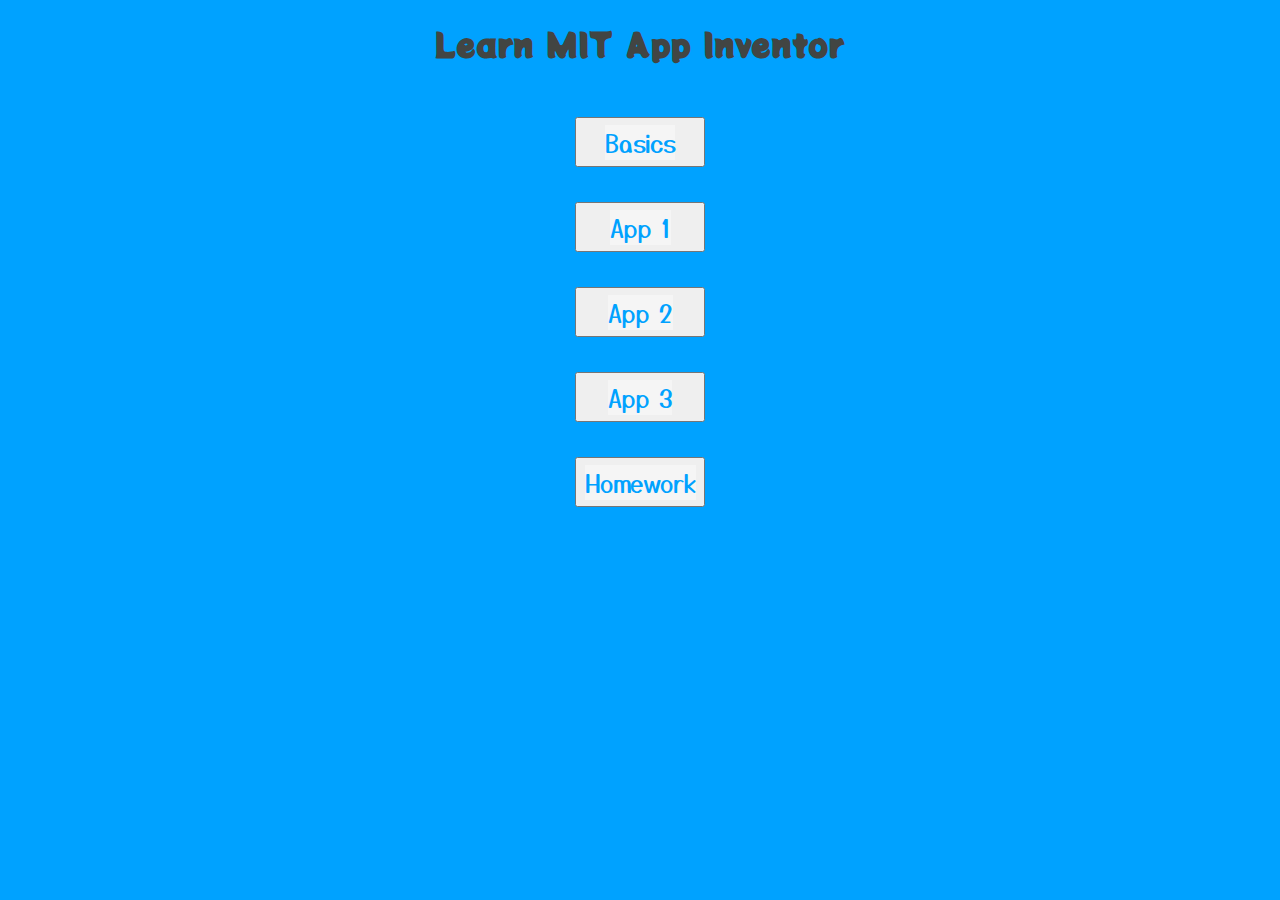
<file: index.html>
<!DOCTYPE html>
<html>
<head>
	<title>Mit App Inventer Quiz</title>
	<meta charset="UTF-8">
    <meta name="viewport" content="width=device-width, initial-scale=1.0">
	<link rel="stylesheet" type="text/css" href="Mit-App-Inventer-Quiz.css">
	<link rel="preconnect" href="https://fonts.gstatic.com">
    <link href="https://fonts.googleapis.com/css2?family=Yusei+Magic&display=swap" rel="stylesheet">
    <link href="https://fonts.googleapis.com/css2?family=Potta+One&display=swap" rel="stylesheet">
</head>
<body>

	<h1 class="Heading">Learn MIT App Inventor</h1>
	<center><button class="btn-quiz"><a href="basics.html">Basics</a></button><br>
	<button class="btn-quiz"><a href="app1.html">App 1</a></button><br>
	<button class="btn-quiz"><a href="app2.html">App 2</a></button><br>
	<button class="btn-quiz"><a href="app3.html">App 3</a></button><br>
  <button class="btn-quiz"><a href="homework.html">Homework</a></button></center>

</body>
</html>
</file>
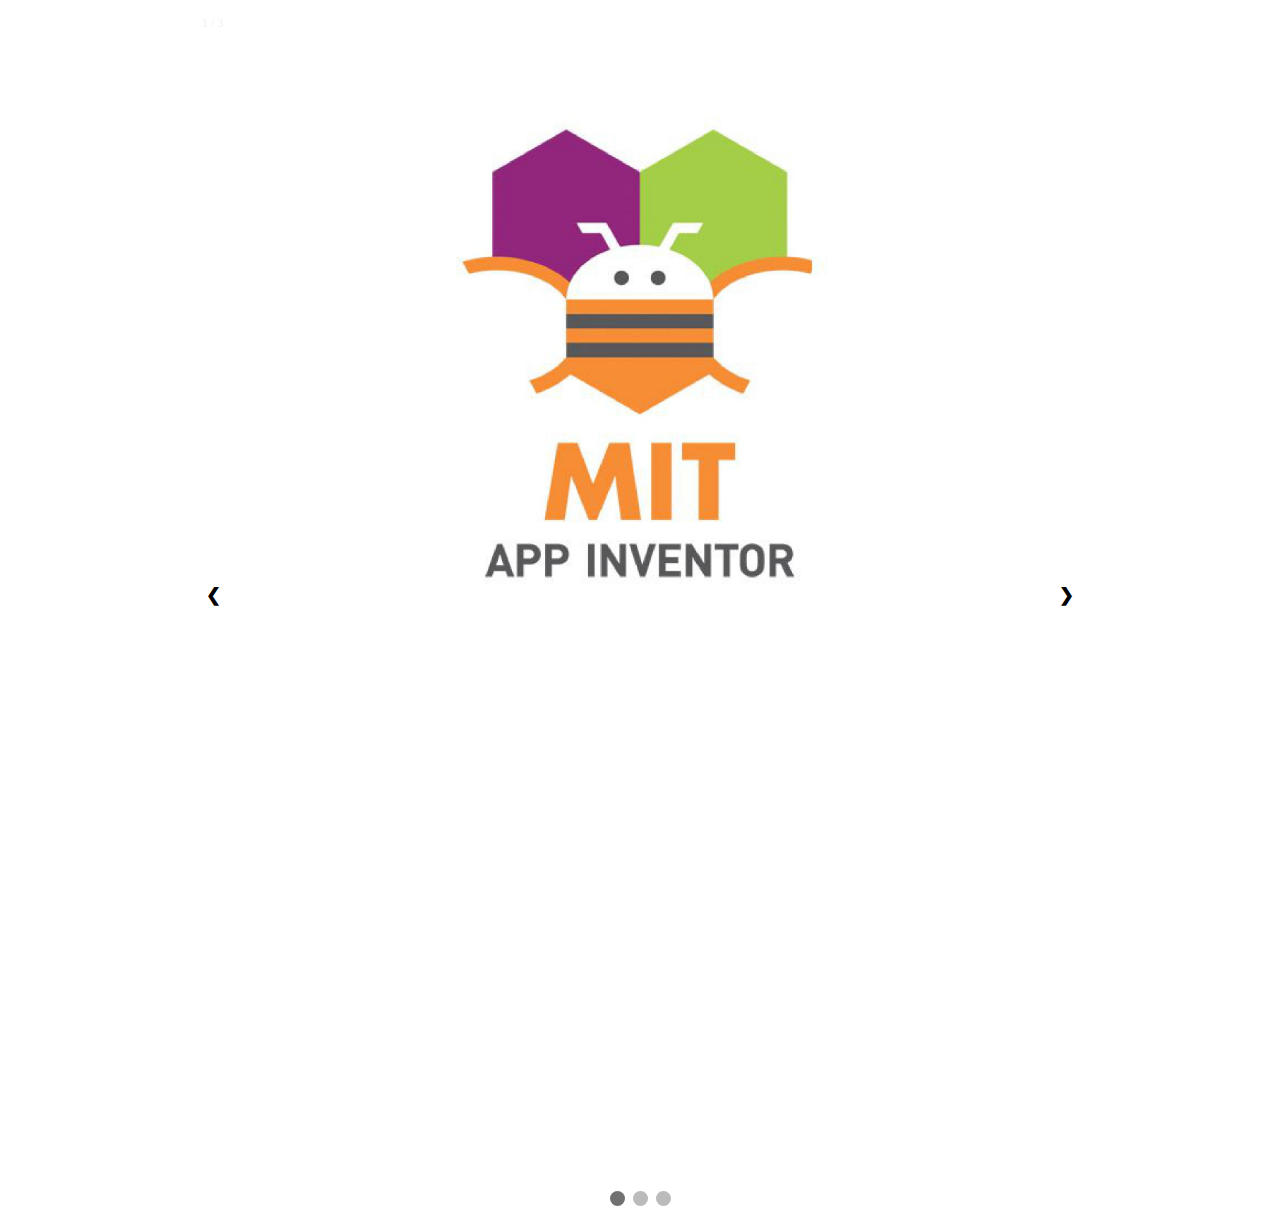
<file: app1.html>
<!DOCTYPE html>
<html>
<head>
<title>Basics of Mit Inventer</title>
<meta name="viewport" content="width=device-width, initial-scale=1">
<link rel="stylesheet" href="https://cdnjs.cloudflare.com/ajax/libs/font-awesome/4.7.0/css/font-awesome.min.css">
<link rel="preconnect" href="https://fonts.gstatic.com">
<link href="https://fonts.googleapis.com/css2?family=Pirata+One&family=Sigmar+One&display=swap" rel="stylesheet">
<link href="https://fonts.googleapis.com/css2?family=East+Sea+Dokdo&display=swap" rel="stylesheet">
<link href="https://fonts.googleapis.com/css2?family=Mukta:wght@500&display=swap" rel="stylesheet">
<link rel="stylesheet" type="text/css" href="style.css">

</head>
<body>

<!-- Banner -->

<div class="slideshow-container">

<div class="mySlides fade">
  <div class="numbertext">1 / 3</div>
  <img src="0001.jpg" style="width:100%">
</div>

<div class="mySlides fade">
  <div class="numbertext">2 / 3</div>
  <img src="0004.jpg" style="width:100%">
</div>

<div class="mySlides fade">
  <div class="numbertext">3 / 3</div>
  <img src="0005.jpg" style="width:100%">
</div>

<a class="prev" onclick="plusSlides(-1)">&#10094;</a>
<a class="next" onclick="plusSlides(1)">&#10095;</a>

</div>
<br>

<div style="text-align:center">
  <span class="dot" onclick="currentSlide(1)"></span> 
  <span class="dot" onclick="currentSlide(2)"></span> 
  <span class="dot" onclick="currentSlide(3)"></span> 
</div>

<script>
var slideIndex = 1;
showSlides(slideIndex);

function plusSlides(n) {
  showSlides(slideIndex += n);
}

function currentSlide(n) {
  showSlides(slideIndex = n);
}

function showSlides(n) {
  var i;
  var slides = document.getElementsByClassName("mySlides");
  var dots = document.getElementsByClassName("dot");
  if (n > slides.length) {slideIndex = 1}    
  if (n < 1) {slideIndex = slides.length}
  for (i = 0; i < slides.length; i++) {
      slides[i].style.display = "none";  
  }
  for (i = 0; i < dots.length; i++) {
      dots[i].className = dots[i].className.replace(" active", "");
  }
  slides[slideIndex-1].style.display = "block";  
  dots[slideIndex-1].className += " active";
}
</script> 

<script>
function myFunction() {
  var x = document.getElementById("myTopnav");
  if (x.className === "topnav") {
    x.className += " responsive";
  } else {
    x.className = "topnav";
  }
}
</script>

</body>
</html>
</file>
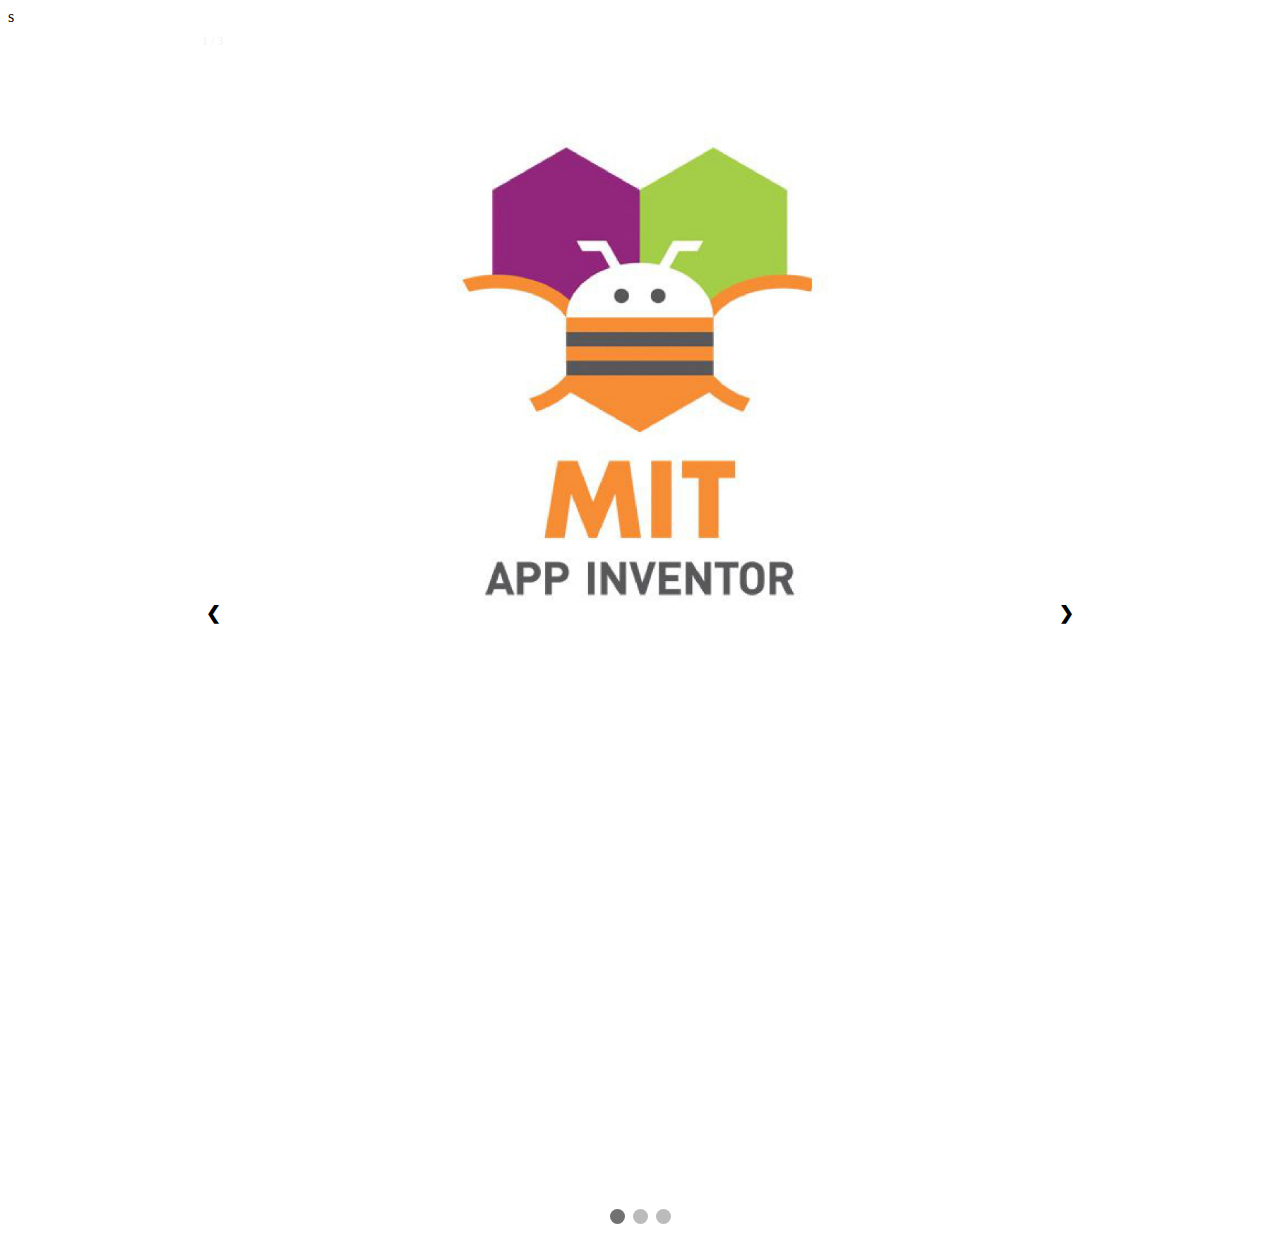
<file: app2.html>
s<!DOCTYPE html>
<html>
<head>
<title>Basics of Mit Inventer</title>
<meta name="viewport" content="width=device-width, initial-scale=1">
<link rel="stylesheet" href="https://cdnjs.cloudflare.com/ajax/libs/font-awesome/4.7.0/css/font-awesome.min.css">
<link rel="preconnect" href="https://fonts.gstatic.com">
<link href="https://fonts.googleapis.com/css2?family=Pirata+One&family=Sigmar+One&display=swap" rel="stylesheet">
<link href="https://fonts.googleapis.com/css2?family=East+Sea+Dokdo&display=swap" rel="stylesheet">
<link href="https://fonts.googleapis.com/css2?family=Mukta:wght@500&display=swap" rel="stylesheet">
<link rel="stylesheet" type="text/css" href="style.css">

</head>
<body>

<!-- Banner -->

<div class="slideshow-container">

<div class="mySlides fade">
  <div class="numbertext">1 / 3</div>
  <img src="0001.jpg" style="width:100%">

</div>

<div class="mySlides fade">
  <div class="numbertext">2 / 3</div>
  <img src="0006.jpg" style="width:100%">

</div>
<div class="mySlides fade">
  <div class="numbertext">3 / 3</div>
  <img src="0010.jpg" style="width:100%">

</div>



<a class="prev" onclick="plusSlides(-1)">&#10094;</a>
<a class="next" onclick="plusSlides(1)">&#10095;</a>

</div>
<br>

<div style="text-align:center">
  <span class="dot" onclick="currentSlide(1)"></span> 
  <span class="dot" onclick="currentSlide(2)"></span> 
  <span class="dot" onclick="currentSlide(3)"></span> 
</div>

<script>
var slideIndex = 1;
showSlides(slideIndex);

function plusSlides(n) {
  showSlides(slideIndex += n);
}

function currentSlide(n) {
  showSlides(slideIndex = n);
}

function showSlides(n) {
  var i;
  var slides = document.getElementsByClassName("mySlides");
  var dots = document.getElementsByClassName("dot");
  if (n > slides.length) {slideIndex = 1}    
  if (n < 1) {slideIndex = slides.length}
  for (i = 0; i < slides.length; i++) {
      slides[i].style.display = "none";  
  }
  for (i = 0; i < dots.length; i++) {
      dots[i].className = dots[i].className.replace(" active", "");
  }
  slides[slideIndex-1].style.display = "block";  
  dots[slideIndex-1].className += " active";
}
</script> 

<script>
function myFunction() {
  var x = document.getElementById("myTopnav");
  if (x.className === "topnav") {
    x.className += " responsive";
  } else {
    x.className = "topnav";
  }
}
</script>

</body>
</html>
</file>
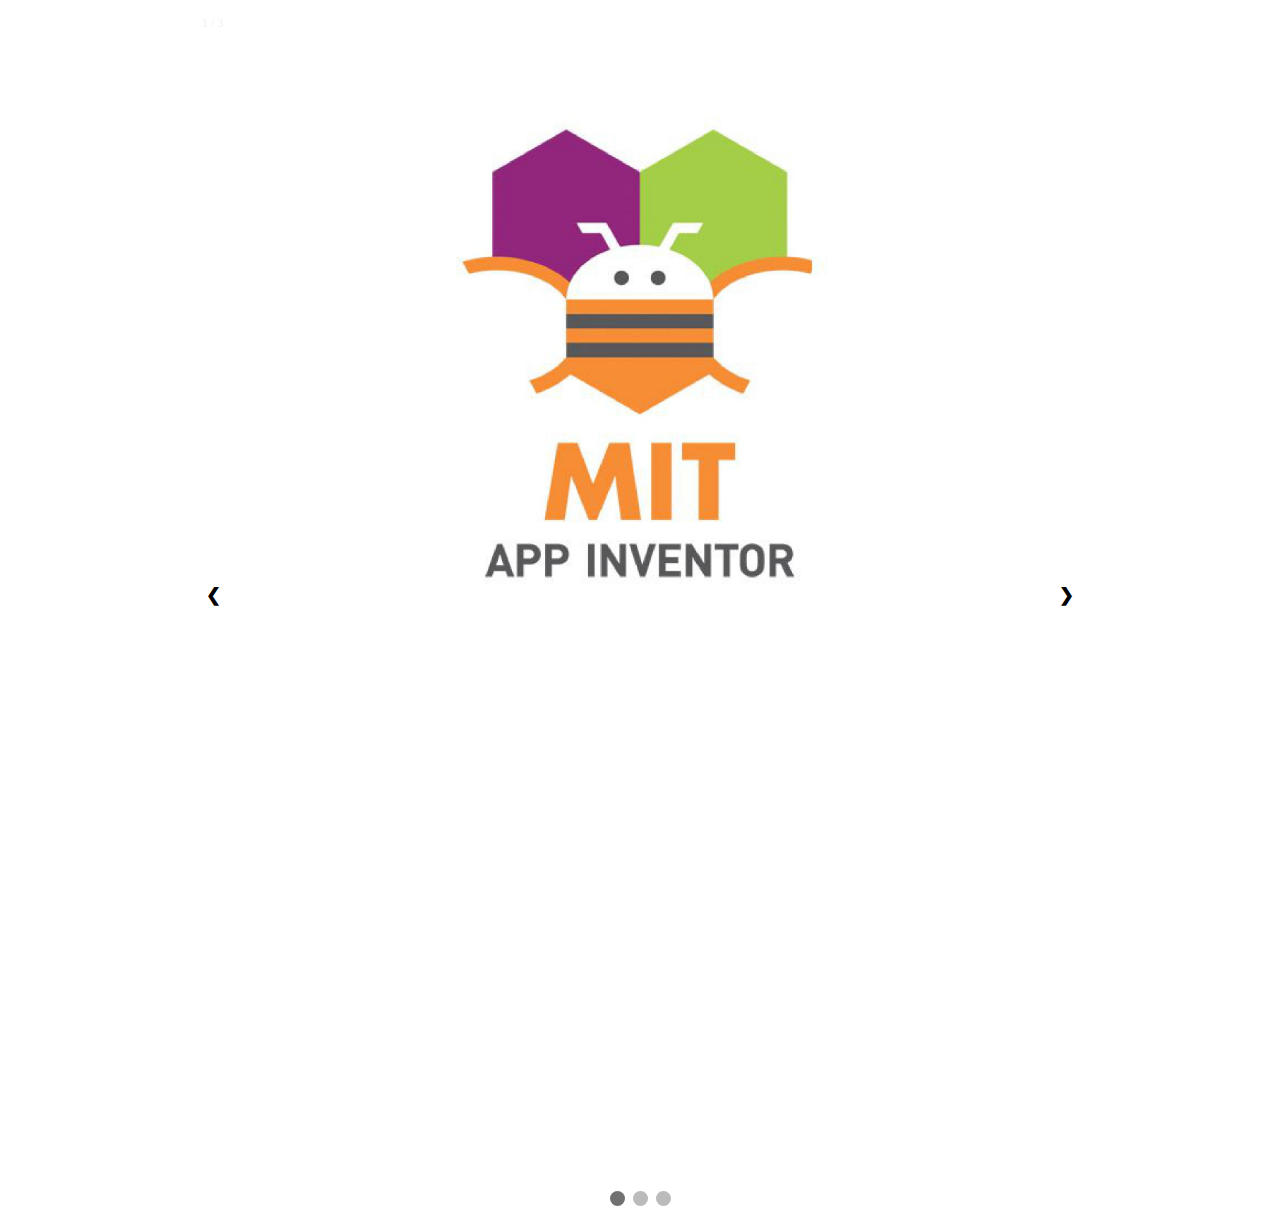
<file: app3.html>
<!DOCTYPE html>
<html>
<head>
<title>Basics of Mit Inventer</title>
<meta name="viewport" content="width=device-width, initial-scale=1">
<link rel="stylesheet" href="https://cdnjs.cloudflare.com/ajax/libs/font-awesome/4.7.0/css/font-awesome.min.css">
<link rel="preconnect" href="https://fonts.gstatic.com">
<link href="https://fonts.googleapis.com/css2?family=Pirata+One&family=Sigmar+One&display=swap" rel="stylesheet">
<link href="https://fonts.googleapis.com/css2?family=East+Sea+Dokdo&display=swap" rel="stylesheet">
<link href="https://fonts.googleapis.com/css2?family=Mukta:wght@500&display=swap" rel="stylesheet">
<link rel="stylesheet" type="text/css" href="style.css">

</head>
<body>

<!-- Banner -->

<div class="slideshow-container">

<div class="mySlides fade">
  <div class="numbertext">1 / 3</div>
  <img src="0001.jpg" style="width:100%">

</div>

<div class="mySlides fade">
  <div class="numbertext">2 / 3</div>
  <img src="0007.jpg" style="width:100%">
</div>
<div class="mySlides fade">
  <div class="numbertext">3 / 3</div>
  <img src="0010.jpg" style="width:100%">
</div>


<a class="prev" onclick="plusSlides(-1)">&#10094;</a>
<a class="next" onclick="plusSlides(1)">&#10095;</a>

</div>
<br>

<div style="text-align:center">
  <span class="dot" onclick="currentSlide(1)"></span> 
  <span class="dot" onclick="currentSlide(2)"></span> 
  <span class="dot" onclick="currentSlide(3)"></span> 
</div>

<script>
var slideIndex = 1;
showSlides(slideIndex);

function plusSlides(n) {
  showSlides(slideIndex += n);
}

function currentSlide(n) {
  showSlides(slideIndex = n);
}

function showSlides(n) {
  var i;
  var slides = document.getElementsByClassName("mySlides");
  var dots = document.getElementsByClassName("dot");
  if (n > slides.length) {slideIndex = 1}    
  if (n < 1) {slideIndex = slides.length}
  for (i = 0; i < slides.length; i++) {
      slides[i].style.display = "none";  
  }
  for (i = 0; i < dots.length; i++) {
      dots[i].className = dots[i].className.replace(" active", "");
  }
  slides[slideIndex-1].style.display = "block";  
  dots[slideIndex-1].className += " active";
}
</script> 

<script>
function myFunction() {
  var x = document.getElementById("myTopnav");
  if (x.className === "topnav") {
    x.className += " responsive";
  } else {
    x.className = "topnav";
  }
}
</script>

</body>
</html>
</file>
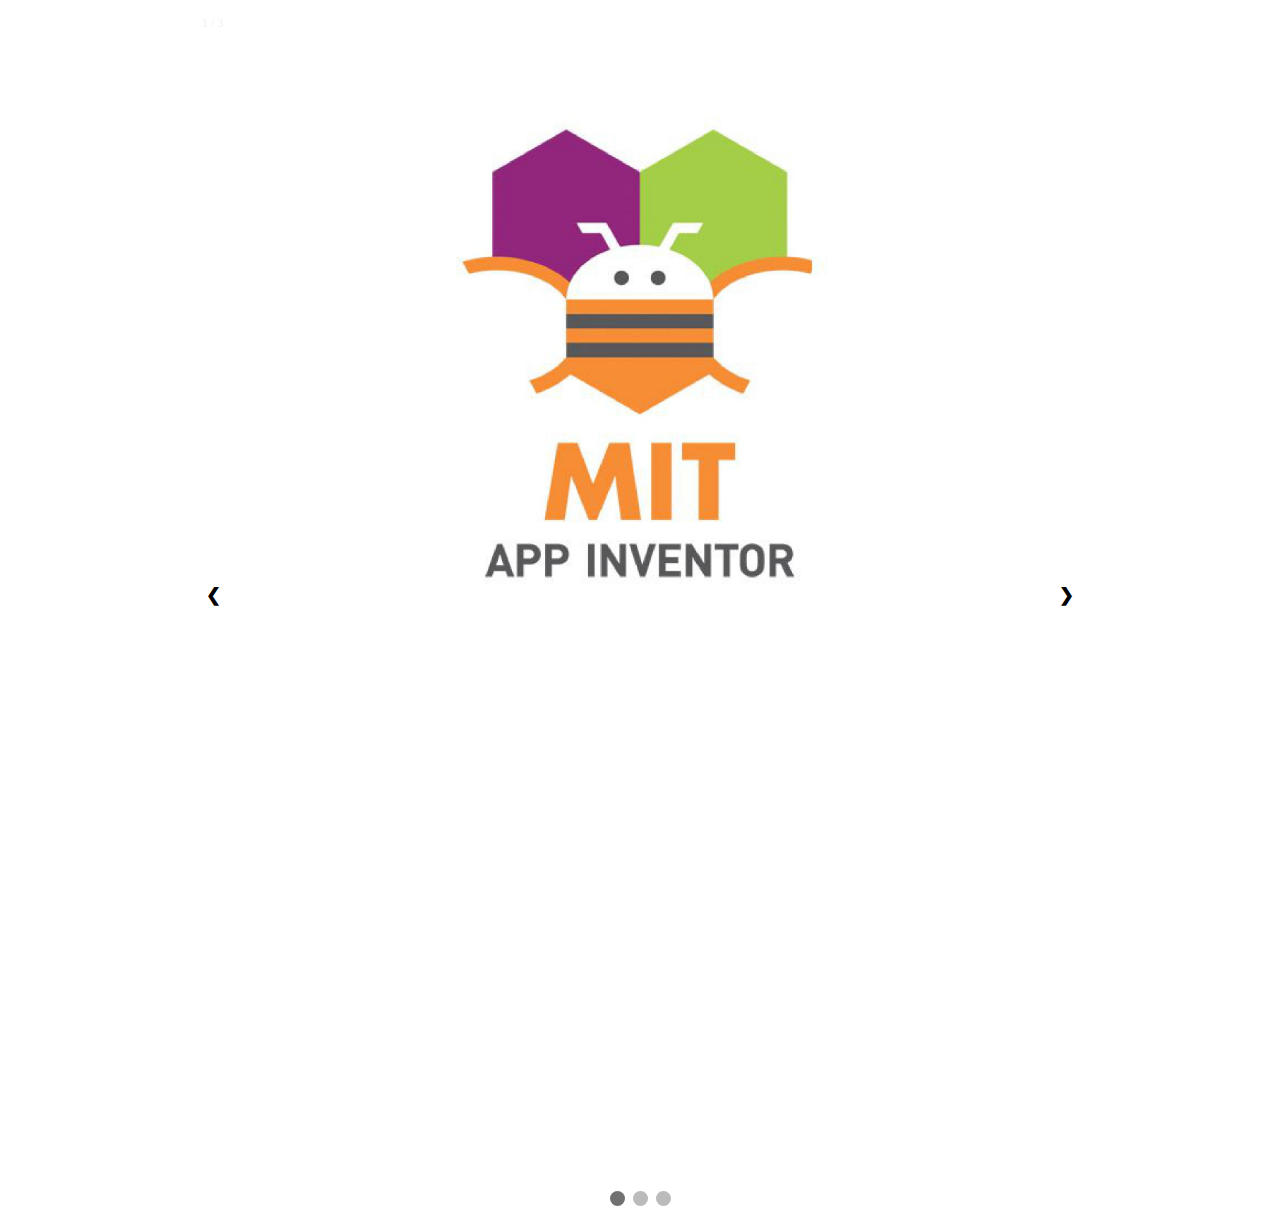
<file: basics.html>
<!DOCTYPE html>
<html>
<head>
<title>Basics of Mit Inventer</title>
<meta name="viewport" content="width=device-width, initial-scale=1">
<link rel="stylesheet" href="https://cdnjs.cloudflare.com/ajax/libs/font-awesome/4.7.0/css/font-awesome.min.css">
<link rel="preconnect" href="https://fonts.gstatic.com">
<link href="https://fonts.googleapis.com/css2?family=Pirata+One&family=Sigmar+One&display=swap" rel="stylesheet">
<link href="https://fonts.googleapis.com/css2?family=East+Sea+Dokdo&display=swap" rel="stylesheet">
<link href="https://fonts.googleapis.com/css2?family=Mukta:wght@500&display=swap" rel="stylesheet">
<link rel="stylesheet" type="text/css" href="style.css">

</head>
<body>

<!-- Banner -->

<div class="slideshow-container">

<div class="mySlides fade">
  <div class="numbertext">1 / 3</div>
  <img src="0001.jpg" style="width:100%">
</div>

<div class="mySlides fade">
  <div class="numbertext">2 / 3</div>
  <img src="0002.jpg" style="width:100%">
</div>

<div class="mySlides fade">
  <div class="numbertext">3 / 3</div>
  <img src="0003.jpg" style="width:100%">
</div>

<a class="prev" onclick="plusSlides(-1)">&#10094;</a>
<a class="next" onclick="plusSlides(1)">&#10095;</a>

</div>
<br>

<div style="text-align:center">
  <span class="dot" onclick="currentSlide(1)"></span> 
  <span class="dot" onclick="currentSlide(2)"></span> 
  <span class="dot" onclick="currentSlide(3)"></span> 
</div>

<script>
var slideIndex = 1;
showSlides(slideIndex);

function plusSlides(n) {
  showSlides(slideIndex += n);
}

function currentSlide(n) {
  showSlides(slideIndex = n);
}

function showSlides(n) {
  var i;
  var slides = document.getElementsByClassName("mySlides");
  var dots = document.getElementsByClassName("dot");
  if (n > slides.length) {slideIndex = 1}    
  if (n < 1) {slideIndex = slides.length}
  for (i = 0; i < slides.length; i++) {
      slides[i].style.display = "none";  
  }
  for (i = 0; i < dots.length; i++) {
      dots[i].className = dots[i].className.replace(" active", "");
  }
  slides[slideIndex-1].style.display = "block";  
  dots[slideIndex-1].className += " active";
}
</script> 

<script>
function myFunction() {
  var x = document.getElementById("myTopnav");
  if (x.className === "topnav") {
    x.className += " responsive";
  } else {
    x.className = "topnav";
  }
}
</script>

</body>
</html>
</file>
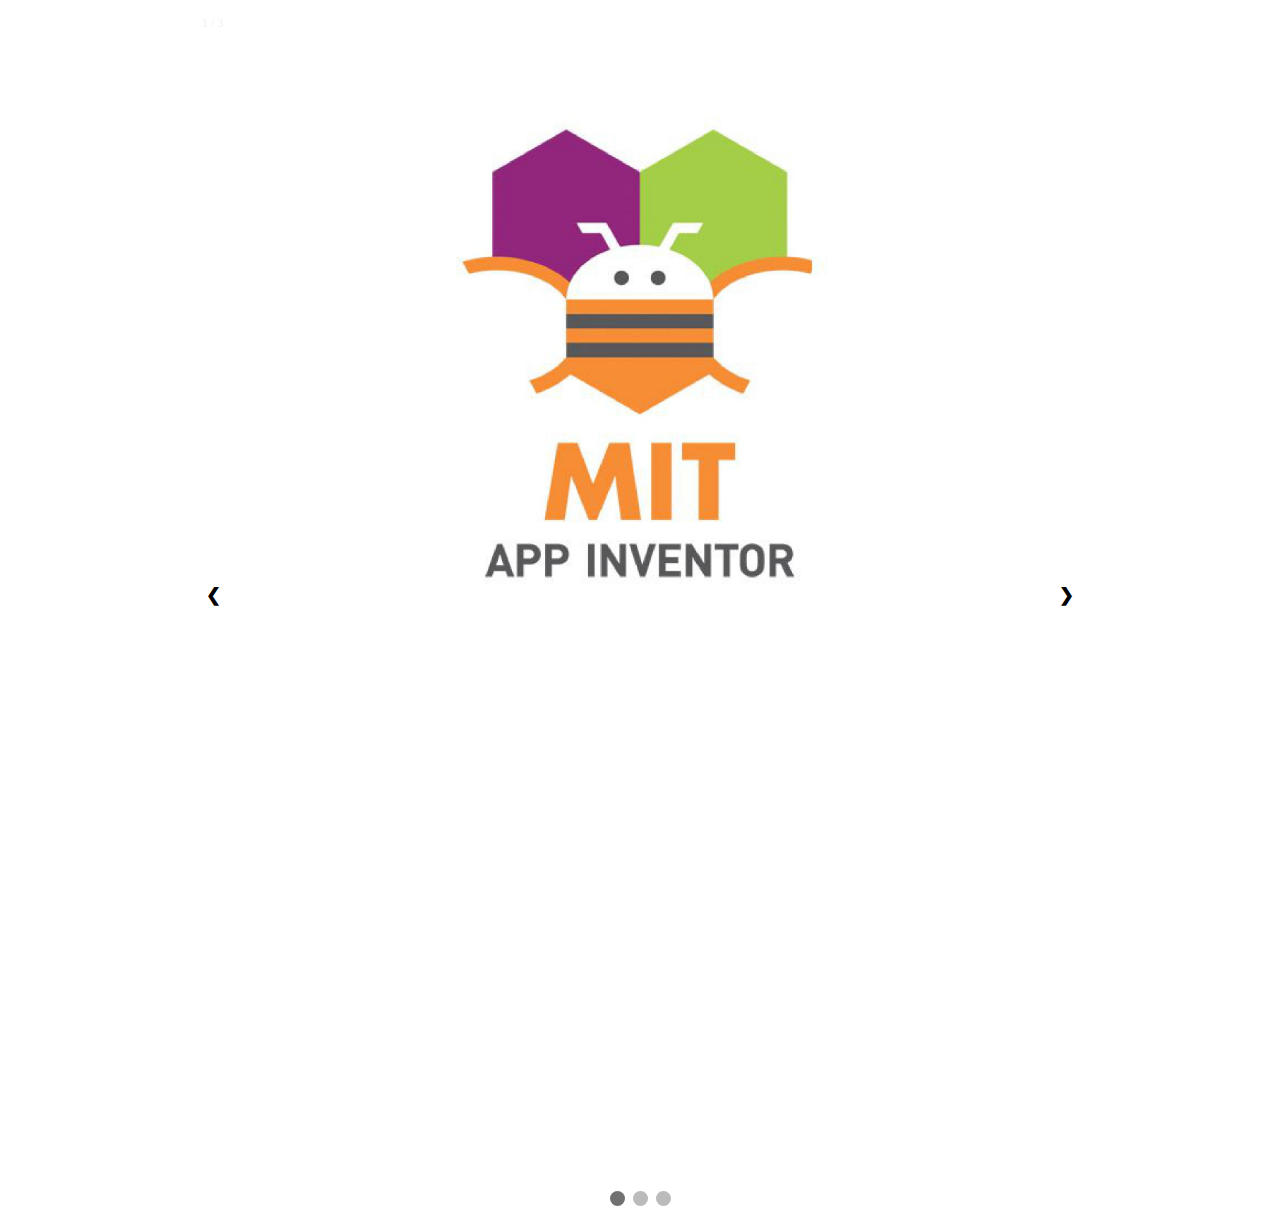
<file: homework.html>
<!DOCTYPE html>
<html>
<head>
<title>Basics of Mit Inventer</title>
<meta name="viewport" content="width=device-width, initial-scale=1">
<link rel="stylesheet" href="https://cdnjs.cloudflare.com/ajax/libs/font-awesome/4.7.0/css/font-awesome.min.css">
<link rel="preconnect" href="https://fonts.gstatic.com">
<link href="https://fonts.googleapis.com/css2?family=Pirata+One&family=Sigmar+One&display=swap" rel="stylesheet">
<link href="https://fonts.googleapis.com/css2?family=East+Sea+Dokdo&display=swap" rel="stylesheet">
<link href="https://fonts.googleapis.com/css2?family=Mukta:wght@500&display=swap" rel="stylesheet">
<link rel="stylesheet" type="text/css" href="style.css">

</head>
<body>

<!-- Banner -->

<div class="slideshow-container">

<div class="mySlides fade">
  <div class="numbertext">1 / 3</div>
  <img src="0001.jpg" style="width:100%">
</div>

<div class="mySlides fade">
  <div class="numbertext">2 / 3</div>
  <img src="0008.jpg" style="width:100%">
</div>

<div class="mySlides fade">
  <div class="numbertext">3 / 3</div>
  <img src="0009.jpg" style="width:100%">
</div>

<a class="prev" onclick="plusSlides(-1)">&#10094;</a>
<a class="next" onclick="plusSlides(1)">&#10095;</a>

</div>
<br>

<div style="text-align:center">
  <span class="dot" onclick="currentSlide(1)"></span> 
  <span class="dot" onclick="currentSlide(2)"></span> 
  <span class="dot" onclick="currentSlide(3)"></span> 
</div>

<script>
var slideIndex = 1;
showSlides(slideIndex);

function plusSlides(n) {
  showSlides(slideIndex += n);
}

function currentSlide(n) {
  showSlides(slideIndex = n);
}

function showSlides(n) {
  var i;
  var slides = document.getElementsByClassName("mySlides");
  var dots = document.getElementsByClassName("dot");
  if (n > slides.length) {slideIndex = 1}    
  if (n < 1) {slideIndex = slides.length}
  for (i = 0; i < slides.length; i++) {
      slides[i].style.display = "none";  
  }
  for (i = 0; i < dots.length; i++) {
      dots[i].className = dots[i].className.replace(" active", "");
  }
  slides[slideIndex-1].style.display = "block";  
  dots[slideIndex-1].className += " active";
}
</script> 

<script>
function myFunction() {
  var x = document.getElementById("myTopnav");
  if (x.className === "topnav") {
    x.className += " responsive";
  } else {
    x.className = "topnav";
  }
}
</script>

</body>
</html>
</file>
<file: Mit-App-Inventer-Quiz.css>
body{
	background: #00a2ff;
}

.Heading{
	text-align: center;
    font-family: 'Potta One', cursive;
    color: #424543;
    margin-bottom: 50px;
}

.btn-quiz{
	margin-bottom: 35px;
	cursor: pointer;
	height: 50px;
	width: 130px;
	font-size: 1.5rem;
	font-family: 'Yusei Magic', sans-serif;
}

.btn-quiz a{
   color: #00a2ff;
   background-color: #f5f5f5;
   text-decoration: none;
}

.btn-quiz a:hover{
	transition: 0.8s;
	background: #00a2ff;
	color: #f5f5f5;
}

.btn-quiz:hover{
	transition: 0.8s;
	background: #00a2ff;
	color: #f5f5f5;
}

.btn-quiz:hover a{
	transition: 0.8s;
	background: #00a2ff;
	color: #f5f5f5;
}
</file>
<file: style.css>
/*                           Banner                                  */

.mySlides {display: none}
img {vertical-align: middle;}

/* Slideshow container */
.slideshow-container {
  max-width: 100vh;
  position: relative;
  margin: auto;
}

/* Next & previous buttons */
.prev, .next {
  cursor: pointer;
  position: absolute;
  top: 50%;
  width: auto;
  padding: 16px;
  margin-top: -22px;
  color: black;
  font-weight: bold;
  font-size: 18px;
  transition: 0.6s ease;
  border-radius: 0 3px 3px 0;
  user-select: none;
}

/* Position the "next button" to the right */
.next {
  right: 0;
  border-radius: 3px 0 0 3px;
}

/* On hover, add a black background color with a little bit see-through */
.prev:hover, .next:hover {
  background-color: rgba(0,0,0,0.8);
  color: white;
}

/* Caption text */
.text {
  color: #f2f2f2;
  font-size: 30px;
  padding: 1px 1px;
  padding-top: -50px;
  position: absolute;
  bottom: 8px;
  width: 100%;
  text-align: center;
}

/* Number text (1/3 etc) */
.numbertext {
  color: #f2f2f2;
  font-size: 12px;
  padding: 8px 12px;
  position: absolute;
  top: 0;
}

/* The dots/bullets/indicators */
.dot {
  cursor: pointer;
  height: 15px;
  width: 15px;
  margin: 0 2px;
  background-color: #bbb;
  border-radius: 50%;
  display: inline-block;
  transition: background-color 0.6s ease;
}

.active, .dot:hover {
  background-color: #717171;
}

/* Fading animation */
.fade {
  -webkit-animation-name: fade;
  -webkit-animation-duration: 1.5s;
  animation-name: fade;
  animation-duration: 1.5s;
}

@-webkit-keyframes fade {
  from {opacity: .4} 
  to {opacity: 1}
}

@keyframes fade {
  from {opacity: .4} 
  to {opacity: 1}
}

/* On smaller screens, decrease text size */
@media only screen and (max-width: 300px) {
  .prev, .next,.text {font-size: 11px}
}

/*             x             Banner                 x                */
</file>
